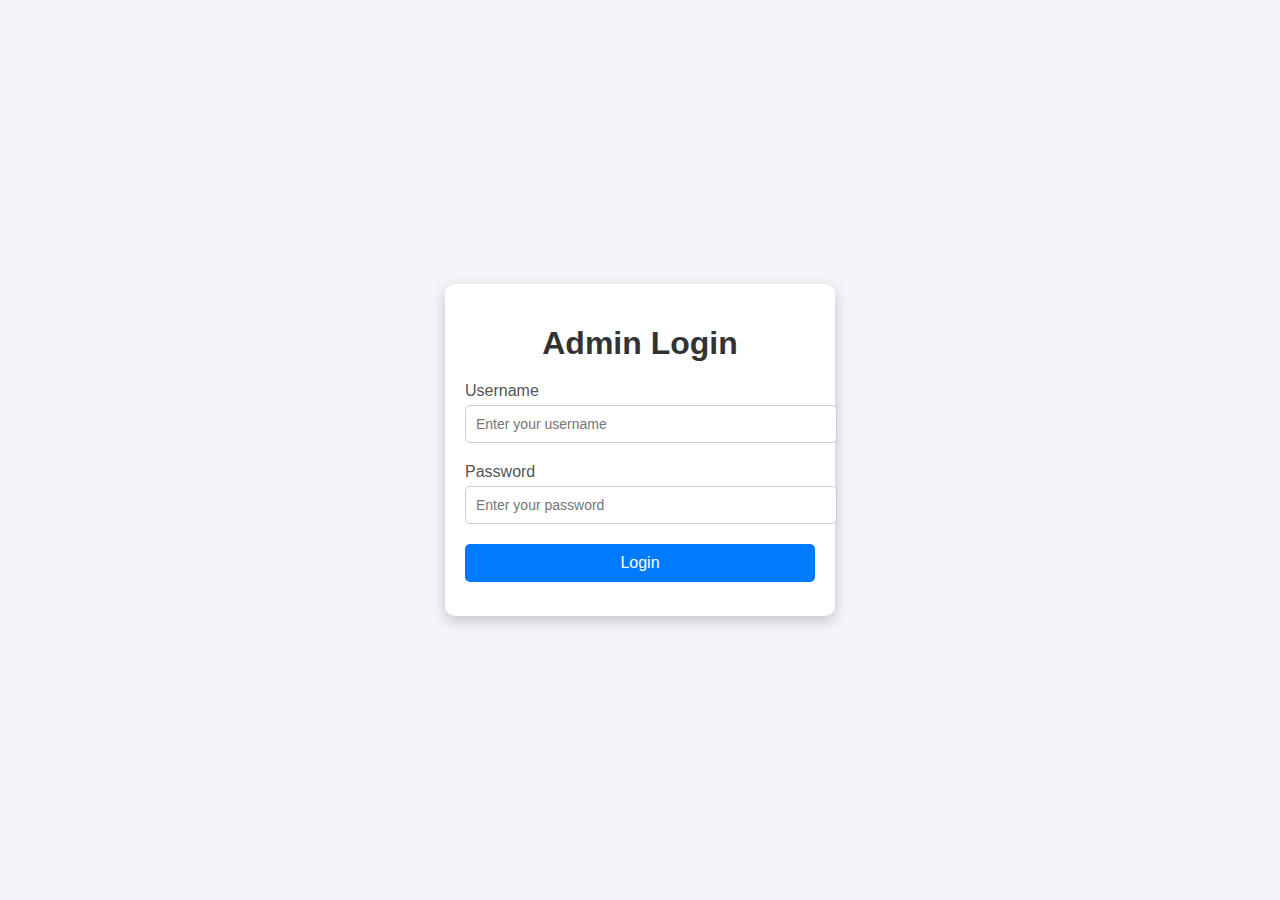
<file: index.html>
<!DOCTYPE html>
<html lang="en">
<head>
    <meta charset="UTF-8">
    <meta name="viewport" content="width=device-width, initial-scale=1.0">
    <title>Login Page</title>
    <link rel="stylesheet" href="styles.css">
</head>
<body>
    <div class="login-container">
        <h1>Admin Login</h1>
        <form id="login-form">
            <div class="form-group">
                <label for="username">Username</label>
                <input type="text" id="username" placeholder="Enter your username" required>
            </div>
            <div class="form-group">
                <label for="password">Password</label>
                <input type="password" id="password" placeholder="Enter your password" required>
            </div>
            <button type="submit">Login</button>
        </form>
        <p id="error-message"></p>
    </div>
    <script >
        document.getElementById("login-form").addEventListener("submit", function (e) {
    e.preventDefault(); // Prevent form submission

    const username = document.getElementById("username").value;
    const password = document.getElementById("password").value;

    // Hardcoded credentials for demonstration purposes
    const adminUsername = "admin";
    const adminPassword = "password123";

    const errorMessage = document.getElementById("error-message");

    if (username === adminUsername && password === adminPassword) {
        errorMessage.textContent = ""; // Clear error message
        alert("Login successful!");
        // Redirect to the admin dashboard or another page
        window.location.href = "dashboard.html"; // Replace with your dashboard URL
    } else {
        errorMessage.textContent = "Invalid username or password.";
    }
});

    </script>
</body>
</html>
</file>
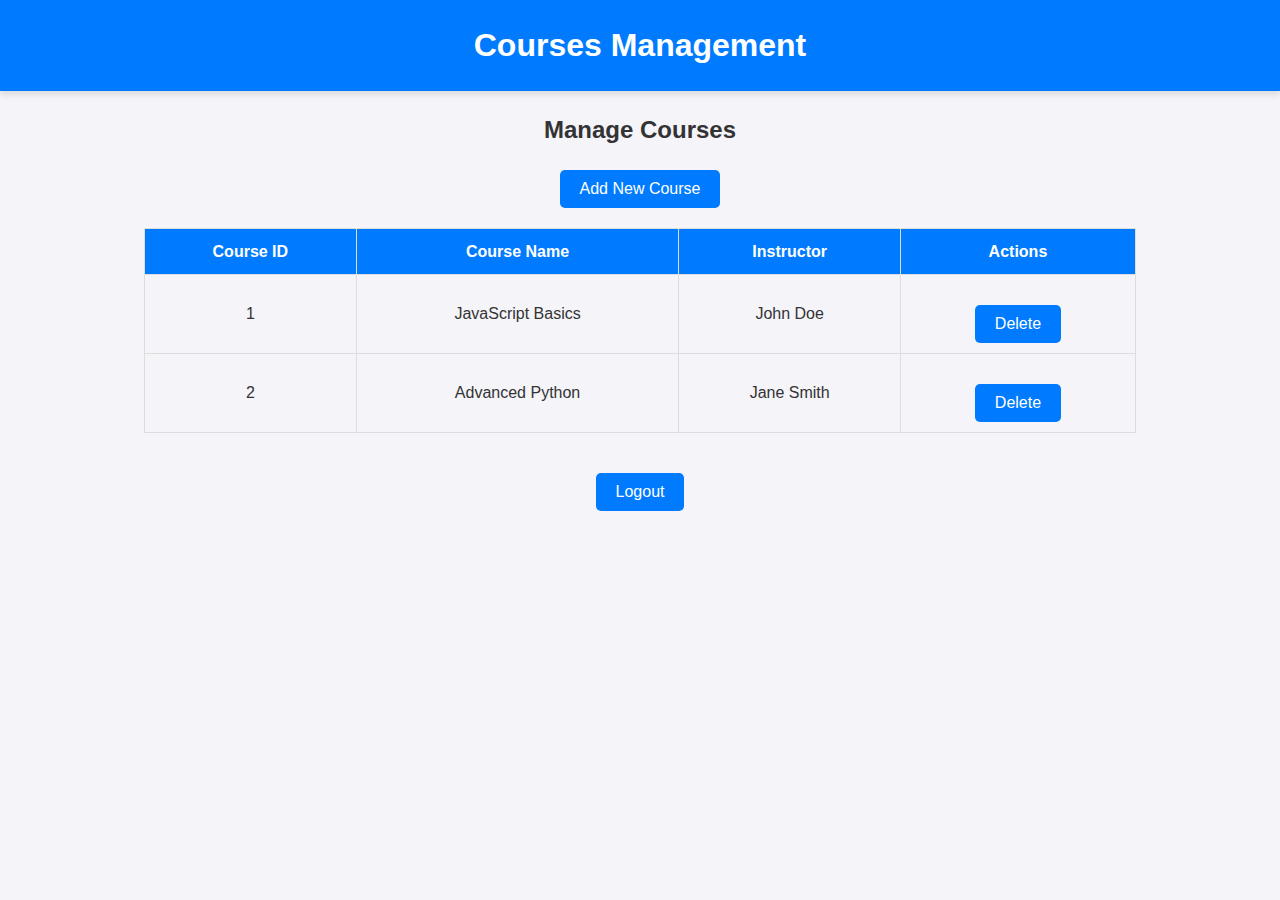
<file: courses.html>
<!DOCTYPE html>
<html lang="en">
<head>
    <meta charset="UTF-8">
    <meta name="viewport" content="width=device-width, initial-scale=1.0">
    <title>Courses Management</title>
    <link rel="stylesheet" href="dashboardstyles.css">
</head>
<body>
    <header>
        <h1>Courses Management</h1>
    </header>
    <main>
        <h2>Manage Courses</h2>
        <button id="add-course-button">Add New Course</button>
        <table id="course-list">
            <thead>
                <tr>
                    <th>Course ID</th>
                    <th>Course Name</th>
                    <th>Instructor</th>
                    <th>Actions</th>
                </tr>
            </thead>
            <tbody>
                <!-- Dynamically filled course list -->
            </tbody>
        </table>
        <button onclick="logout()">Logout</button>
    </main>
    <script>
        let courses = [
            { id: 1, name: 'JavaScript Basics', instructor: 'John Doe' },
            { id: 2, name: 'Advanced Python', instructor: 'Jane Smith' }
        ];

        function renderCourses() {
            const tableBody = document.querySelector('#course-list tbody');
            tableBody.innerHTML = '';
            courses.forEach(course => {
                const row = document.createElement('tr');
                row.innerHTML = `
                    <td>${course.id}</td>
                    <td>${course.name}</td>
                    <td>${course.instructor}</td>
                    <td><button onclick="deleteCourse(${course.id})">Delete</button></td>
                `;
                tableBody.appendChild(row);
            });
        }

        function deleteCourse(courseId) {
            courses = courses.filter(course => course.id !== courseId);
            renderCourses();
        }

        document.getElementById('add-course-button').addEventListener('click', function() {
            const newCourse = { id: courses.length + 1, name: 'New Course', instructor: 'New Instructor' };
            courses.push(newCourse);
            renderCourses();
        });

        renderCourses();
        
        function logout() {
            window.location.href = "index.html"; // Redirect back to login
        }
    </script>
</body>
</html>
</file>
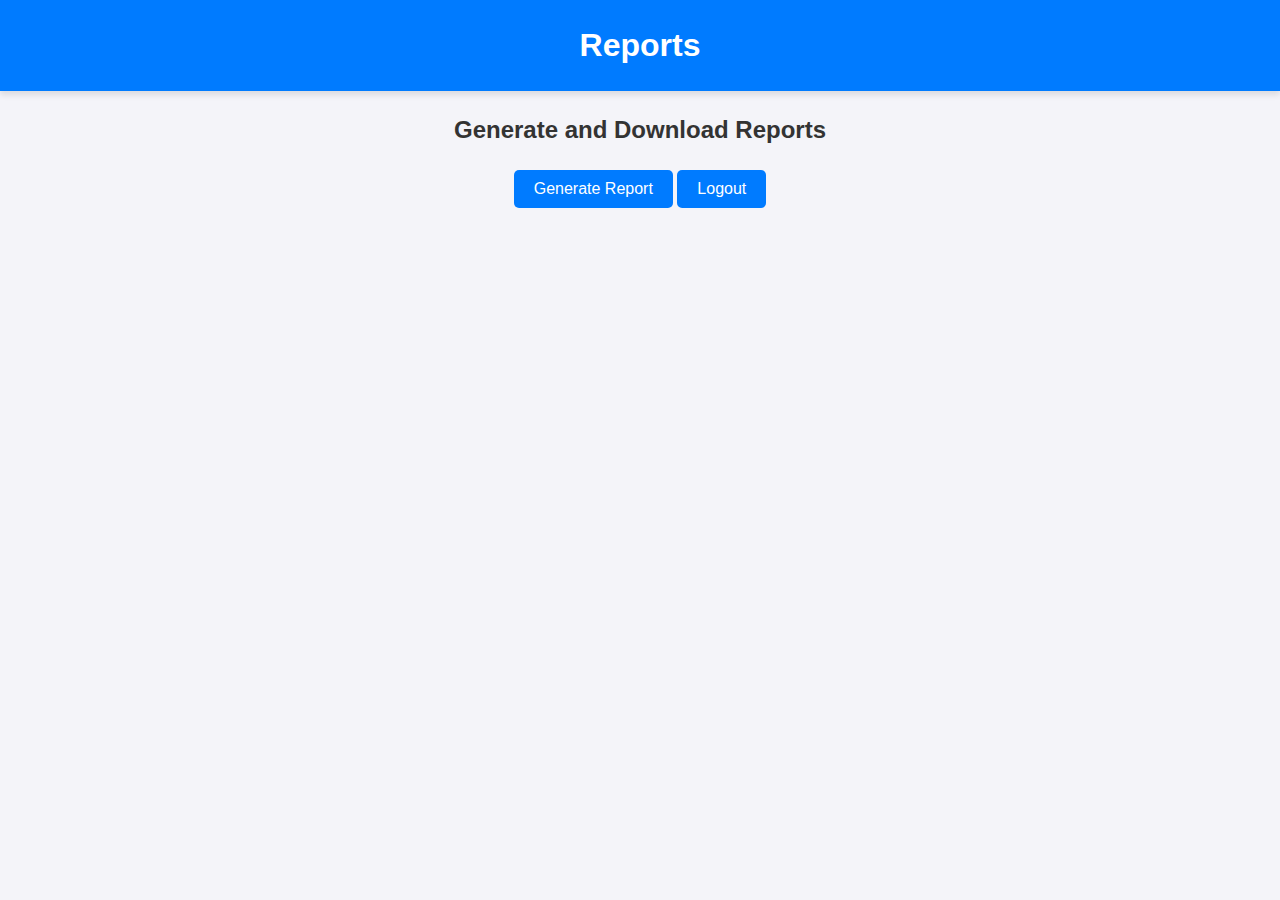
<file: reports.html>
<!DOCTYPE html>
<html lang="en">
<head>
    <meta charset="UTF-8">
    <meta name="viewport" content="width=device-width, initial-scale=1.0">
    <title>Reports</title>
    <link rel="stylesheet" href="dashboardstyles.css">
</head>
<body>
    <header>
        <h1>Reports</h1>
    </header>
    <main>
        <h2>Generate and Download Reports</h2>
        <button id="generate-report-button">Generate Report</button>
        <div id="report-output" style="display: none;">
            <h3>Generated Report</h3>
            <pre id="report-content"></pre>
        </div>
        <button id="download-report-button" style="display: none;">Download Report</button>
        <button onclick="logout()">Logout</button>
    </main>
    <script>
        document.getElementById('generate-report-button').addEventListener('click', function() {
            const reportContent = `Report ID: 12345
Generated on: ${new Date().toLocaleString()}
Report Summary:
Total Users: 150
Active Sessions: 45
New Registrations: 10`;

            document.getElementById('report-content').textContent = reportContent;
            document.getElementById('report-output').style.display = 'block';
            document.getElementById('download-report-button').style.display = 'inline-block';
        });

        document.getElementById('download-report-button').addEventListener('click', function() {
            const reportContent = document.getElementById('report-content').textContent;
            const blob = new Blob([reportContent], { type: 'text/plain' });
            const link = document.createElement('a');
            link.href = URL.createObjectURL(blob);
            link.download = 'report.txt';
            link.click();
        });

        function logout() {
            window.location.href = "index.html"; // Redirect back to login
        }
    </script>
</body>
</html>
</file>
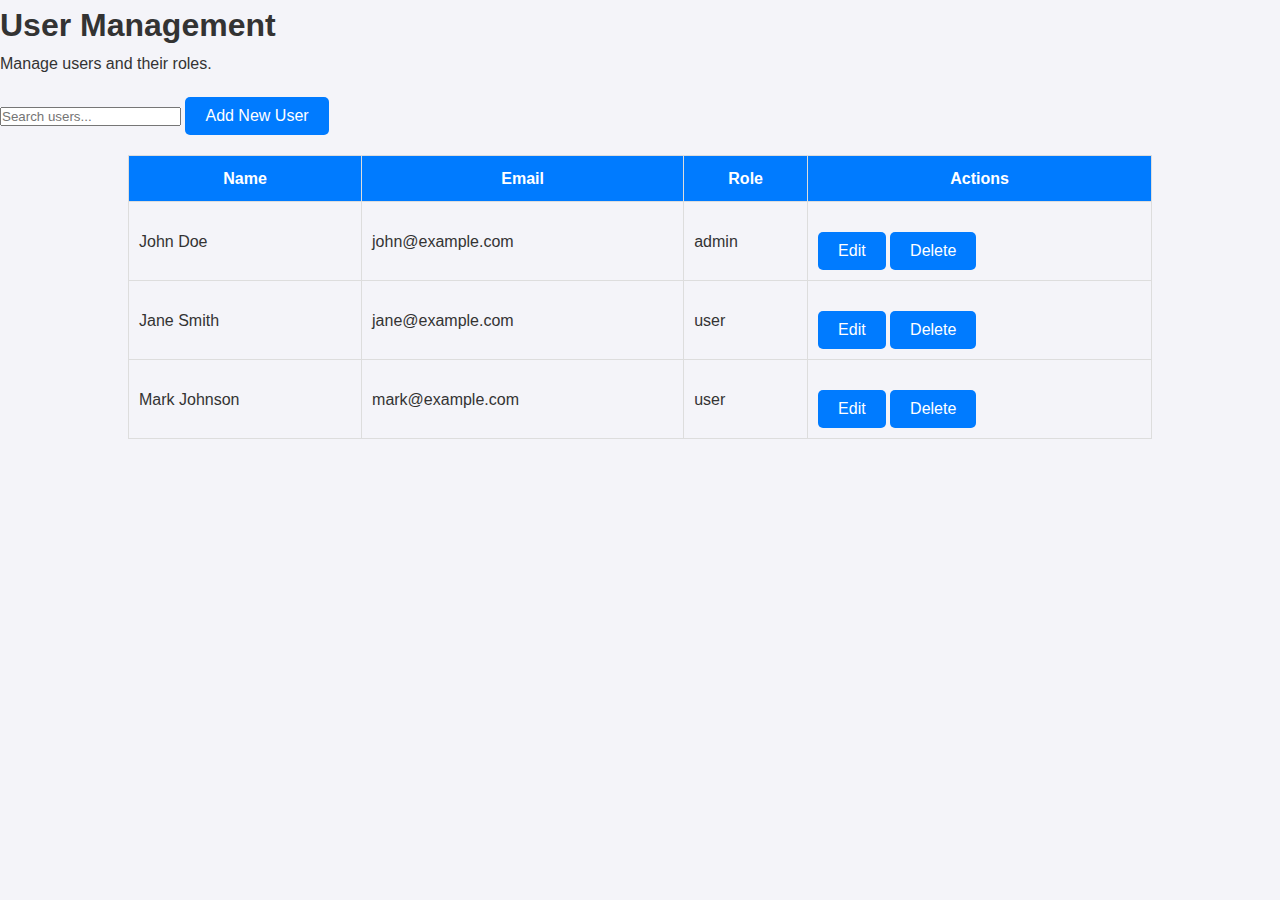
<file: user-management.html>
<!DOCTYPE html>
<html lang="en">
<head>
    <meta charset="UTF-8">
    <meta name="viewport" content="width=device-width, initial-scale=1.0">
    <title>User Management</title>
    <link rel="stylesheet" href="dashboardstyles.css">
    <script src="https://code.jquery.com/jquery-3.6.0.min.js"></script> <!-- jQuery for DOM manipulation -->
</head>
<body>
    <div class="user-management-container">
        <h1>User Management</h1>
        <p>Manage users and their roles.</p>

        <!-- Search Bar -->
        <input type="text" id="search-bar" placeholder="Search users..." onkeyup="searchUsers()">
        
        <!-- Add New User Button -->
        <button id="add-user-button">Add New User</button>
        
        <!-- User List -->
        <table id="user-list">
            <thead>
                <tr>
                    <th>Name</th>
                    <th>Email</th>
                    <th>Role</th>
                    <th>Actions</th>
                </tr>
            </thead>
            <tbody>
                <!-- Dynamically populated user data -->
            </tbody>
        </table>

        <!-- Add New User Form -->
        <div id="add-user-form" style="display:none;">
            <h2>Add New User</h2>
            <label for="name">Name:</label>
            <input type="text" id="new-name" required><br><br>
            
            <label for="email">Email:</label>
            <input type="email" id="new-email" required><br><br>
            
            <label for="role">Role:</label>
            <select id="new-role">
                <option value="admin">Admin</option>
                <option value="user">User</option>
            </select><br><br>
            
            <button id="submit-user">Add User</button>
            <button id="cancel-add">Cancel</button>
        </div>
    </div>

    <script>
        // Sample user data
        const users = [
            { name: 'John Doe', email: 'john@example.com', role: 'admin' },
            { name: 'Jane Smith', email: 'jane@example.com', role: 'user' },
            { name: 'Mark Johnson', email: 'mark@example.com', role: 'user' }
        ];

        // Render user list dynamically
        function renderUserList() {
            const tbody = document.getElementById('user-list').getElementsByTagName('tbody')[0];
            tbody.innerHTML = '';
            users.forEach((user, index) => {
                const row = tbody.insertRow();
                row.innerHTML = `
                    <td>${user.name}</td>
                    <td>${user.email}</td>
                    <td>${user.role}</td>
                    <td>
                        <button onclick="editUser(${index})">Edit</button>
                        <button onclick="deleteUser(${index})">Delete</button>
                    </td>
                `;
            });
        }

        // Add New User
        document.getElementById('add-user-button').addEventListener('click', function() {
            document.getElementById('add-user-form').style.display = 'block';
        });

        // Submit New User
        document.getElementById('submit-user').addEventListener('click', function() {
            const name = document.getElementById('new-name').value;
            const email = document.getElementById('new-email').value;
            const role = document.getElementById('new-role').value;
            
            users.push({ name, email, role });
            renderUserList();
            document.getElementById('add-user-form').style.display = 'none';
        });

        // Cancel Add User
        document.getElementById('cancel-add').addEventListener('click', function() {
            document.getElementById('add-user-form').style.display = 'none';
        });

        // Edit User
        function editUser(index) {
            const user = users[index];
            alert(`Edit user: ${user.name}, ${user.email}, ${user.role}`);
        }

        // Delete User
        function deleteUser(index) {
            if (confirm('Are you sure you want to delete this user?')) {
                users.splice(index, 1);
                renderUserList();
            }
        }

        // Search Users
        function searchUsers() {
            const query = document.getElementById('search-bar').value.toLowerCase();
            const filteredUsers = users.filter(user => 
                user.name.toLowerCase().includes(query) || 
                user.email.toLowerCase().includes(query)
            );
            const tbody = document.getElementById('user-list').getElementsByTagName('tbody')[0];
            tbody.innerHTML = '';
            filteredUsers.forEach((user, index) => {
                const row = tbody.insertRow();
                row.innerHTML = `
                    <td>${user.name}</td>
                    <td>${user.email}</td>
                    <td>${user.role}</td>
                    <td>
                        <button onclick="editUser(${index})">Edit</button>
                        <button onclick="deleteUser(${index})">Delete</button>
                    </td>
                `;
            });
        }

        // Initial render of user list
        renderUserList();
    </script>
</body>
</html>
</file>
<file: styles.css>
/* General Reset */
body {
    margin: 0;
    font-family: Arial, sans-serif;
    background-color: #f4f4f9;
    display: flex;
    justify-content: center;
    align-items: center;
    height: 100vh;
}

/* Login Container Styling */
.login-container {
    background: #fff;
    border-radius: 10px;
    box-shadow: 0px 5px 15px rgba(0, 0, 0, 0.2);
    padding: 20px;
    width: 350px;
    text-align: center;
}

.login-container h1 {
    margin-bottom: 20px;
    color: #333;
}

/* Form Styling */
.form-group {
    margin-bottom: 15px;
    text-align: left;
}

label {
    display: block;
    margin-bottom: 5px;
    color: #555;
}

input {
    width: 100%;
    padding: 10px;
    margin-bottom: 5px;
    border: 1px solid #ccc;
    border-radius: 5px;
    font-size: 14px;
}

button {
    width: 100%;
    padding: 10px;
    background: #007bff;
    color: #fff;
    border: none;
    border-radius: 5px;
    font-size: 16px;
    cursor: pointer;
    transition: background 0.3s ease;
}

button:hover {
    background: #0056b3;
}

/* Error Message Styling */
#error-message {
    margin-top: 10px;
    color: red;
    font-size: 14px;
}
</file>
<file: dashboardstyles.css>
/* Reset default styles */
* {
    margin: 0;
    padding: 0;
    box-sizing: border-box;
}

/* Body and container */
body {
    font-family: Arial, sans-serif;
    background-color: #f4f4f9;
    color: #333;
    line-height: 1.6;
}

/* Header section */
header {
    background-color: #007BFF;
    color: white;
    padding: 20px;
    text-align: center;
    box-shadow: 0 4px 6px rgba(0, 0, 0, 0.1);
}

/* Main content */
main {
    padding: 20px;
    text-align: center;
}

/* Table styling */
table {
    width: 80%;
    margin: 20px auto;
    border-collapse: collapse;
}

th, td {
    padding: 10px;
    border: 1px solid #ddd;
}

th {
    background-color: #007BFF;
    color: white;
}

button {
    background-color: #007BFF;
    color: white;
    border: none;
    padding: 10px 20px;
    font-size: 16px;
    cursor: pointer;
    border-radius: 5px;
    margin-top: 20px;
    transition: background-color 0.3s ease;
}

/* Button hover effect */
button:hover {
    background-color: #0056b3;
}

/* Responsive design for smaller screens */
@media (max-width: 600px) {
    header {
        font-size: 18px;
        padding: 15px;
    }

    main {
        padding: 15px;
    }

    button {
        width: 100%;
        padding: 12px 0;
        font-size: 18px;
    }

    table {
        width: 100%;
    }

    th, td {
        padding: 8px;
    }
}
</file>
